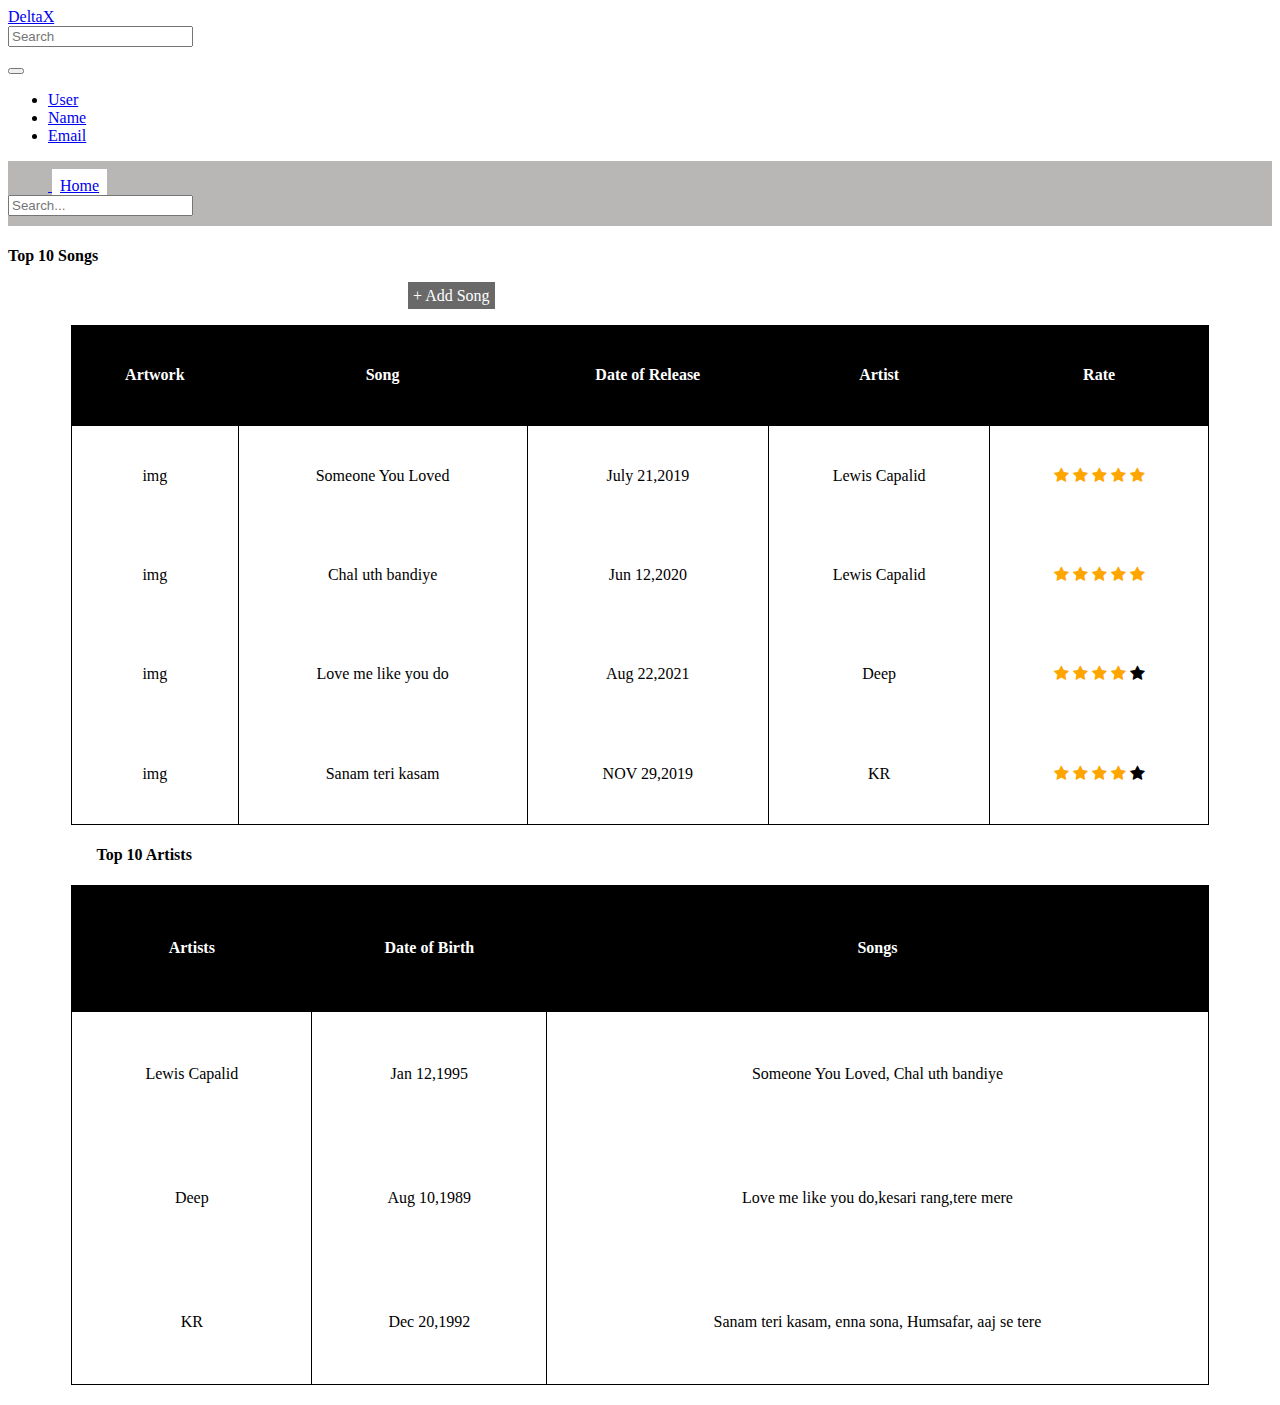
<file: index.html>
<!DOCTYPE html>
<html lang="en">
<head>
    <meta charset="UTF-8">
    <meta http-equiv="X-UA-Compatible" content="IE=edge">
    <meta name="viewport" content="width=\, initial-scale=1.0">
    <link rel="stylesheet" type="text/css" href="CSS/style.css" />
    <!-- CSS only -->
<link href="https://cdn.jsdelivr.net/npm/bootstrap@5.2.0-beta1/dist/css/bootstrap.min.css" rel="stylesheet" integrity="sha384-0evHe/X+R7YkIZDRvuzKMRqM+OrBnVFBL6DOitfPri4tjfHxaWutUpFmBp4vmVor" crossorigin="anonymous">
<!-- JavaScript Bundle with Popper -->
<script src="https://cdn.jsdelivr.net/npm/bootstrap@5.2.0-beta1/dist/js/bootstrap.bundle.min.js" integrity="sha384-pprn3073KE6tl6bjs2QrFaJGz5/SUsLqktiwsUTF55Jfv3qYSDhgCecCxMW52nD2" crossorigin="anonymous"></script>
<link rel="stylesheet" href="https://cdnjs.cloudflare.com/ajax/libs/font-awesome/4.7.0/css/font-awesome.min.css">
    <title>Project</title>
</head>
<body>
    <nav class="navbar navbar-expand-xxl navbar-dark bg-dark" aria-label="Seventh navbar example">
        <div class="container-fluid">
          <a class="navbar-brand" href="#">DeltaX</a>
          <form role="search" id="searchbar">
            <input class="form-control" type="search" placeholder="Search" aria-label="Search">
          </form>
          
          <button class="navbar-toggler" type="button" data-bs-toggle="collapse" data-bs-target="#navbarsExampleXxl" aria-controls="navbarsExampleXxl" aria-expanded="false" aria-label="Toggle navigation">
            <span class="navbar-toggler-icon"></span>
          </button>
          
          <div class="collapse navbar-collapse" id="navbarsExampleXxl">
            <ul class="navbar-nav me-auto mb-2 mb-xl-0">
              <li class="nav-item">
                <a class="nav-link active" aria-current="page" href="#">User</a>
              </li>
              <li class="nav-item">
                <a class="nav-link" href="#">Name</a>
              </li>
              <li class="nav-item">
                <a class="nav-link" href="#">Email</a>
              </li>
              
              
            </ul>
            <!-- <form role="search">
              <input class="form-control" type="search" placeholder="Search" aria-label="Search">
            </form> -->
          </div>
        </div>
      </nav>


      <div class="sechead">
      <header class="py-3 mb-4 border-bottom">
        <div class="container d-flex flex-wrap justify-content-center">
          <a href="/" class="d-flex align-items-center mb-3 mb-lg-0 me-lg-auto text-dark text-decoration-none">
            <svg class="bi me-2" width="40" height="32"><use xlink:href="#bootstrap"/></svg>
            <span class="fs-4">Home</span>
          </a>
          <form class="col-12 col-lg-auto mb-3 mb-lg-0" role="search">
            <input type="search" class="form-control" placeholder="Search..." aria-label="Search">
          </form>
        </div>
      </header>
    </div>
    

   <!-- Body Start -->


    <div class="threesec">
        <div class="container">
        <div class="row">
        <div class="col-md-6">
          <div class="topsong">
            <h4>Top 10 Songs</h4>
           </div>
        </div>

        <div class="col-md-6 skills-bar">
         <div  class="aaddsong">
           <!-- <button type="button"style="background-color:#696969;color:white;padding-bottom: 5px;" > <a href="file:///F:/DeltaX_project/sec.html"style="background-color:#696969;color:white;padding-bottom: 5px;text-decoration: none;">+ Add Song</a></button> -->
           <a href="http://localhost/All_project/DeltaX_project/sec.html"style="background-color:#696969;color:white;padding: 5px;text-decoration:none;">+ Add Song</a>
         </div>
        </div>

        </div>
        </div>
    </div>



    <!-- table top 10 singer -->



    <table style=" border: 1px solid black;
    border-collapse: collapse;">
		
		<tr style="border:1px solid black;border-collapse: collapse;text-align: center;">
			<th>Artwork</th>
			<th>Song</th>
			<th>Date of Release</th>
            <th>Artist</th>
            <th>Rate</th>
		</tr>
		<tr>
			<td>img</td>
			<td>Someone You Loved</td>
			<td>July 21,2019</td>
            <td>Lewis Capalid</td>
            <td>
                <span class="fa fa-star checked"></span>
                <span class="fa fa-star checked"></span>
                <span class="fa fa-star checked"></span>
                <span class="fa fa-star checked"></span>
                <span class="fa fa-star checked"></span>
            </td>
            
		</tr>

        <tr>
			<td>img</td>
			<td>Chal uth bandiye</td>
			<td>Jun 12,2020</td>
            <td>Lewis Capalid</td>
            <td>
                <span class="fa fa-star checked"></span>
                <span class="fa fa-star checked"></span>
                <span class="fa fa-star checked"></span>
                <span class="fa fa-star checked"></span>
                <span class="fa fa-star checked"></span>
            </td>
            
		</tr>

        <tr>
			<td>img</td>
			<td>Love me like you do</td>
			<td>Aug 22,2021</td>
            <td>Deep</td>
            <td>
                <span class="fa fa-star checked"></span>
                <span class="fa fa-star checked"></span>
                <span class="fa fa-star checked"></span>
                <span class="fa fa-star checked"></span>
                <span class="fa fa-star"></span>
            </td>
        </tr>

        <tr>
			<td>img</td>
			<td>Sanam teri kasam</td>
			<td>NOV 29,2019</td>
            <td>KR</td>
            <td>
                <span class="fa fa-star checked"></span>
                <span class="fa fa-star checked"></span>
                <span class="fa fa-star checked"></span>
                <span class="fa fa-star checked"></span>
                <span class="fa fa-star"></span>
            </td>
        </tr>

		
	</table>



    <!-- Top 10 Artists -->



      <div class="topatrists">
        <h4>Top 10 Artists</h4>
       </div>
    
    <table style=" border: 1px solid black;
       border-collapse: collapse;">
           
           <tr style="border:1px solid black;border-collapse: collapse;text-align: center;">
               <th>Artists</th>
               <th>Date of Birth</th>
               <th>Songs</th>
              
           </tr>
           <tr>
               <td>Lewis Capalid</td>
               <td>Jan 12,1995</td>
               <td>Someone You Loved, Chal uth bandiye</td>
              
               
           </tr>
           <tr>
               <td>Deep</td>
               <td>Aug 10,1989</td>
               <td>Love me like you do,kesari rang,tere mere</td>
               
           </tr>
   
           <tr>
               <td>KR</td>
               <td>Dec 20,1992</td>
               <td>Sanam teri kasam, enna sona, Humsafar, aaj se tere</td>
           </tr>
   
    </table>
    
        
    
</body>
</html>
</file>
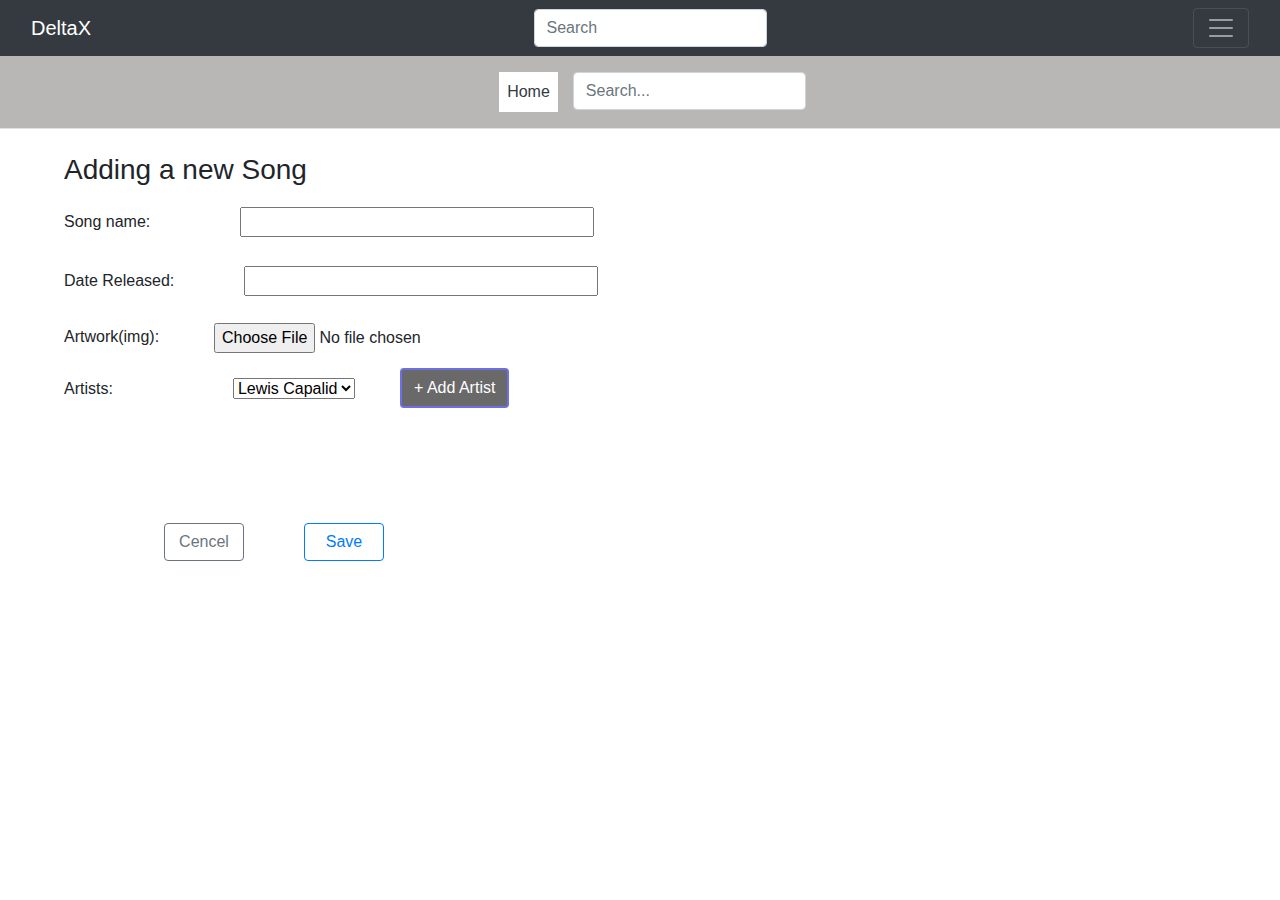
<file: sec.html>
<!DOCTYPE html>
<html lang="en">
<head>
    <meta charset="UTF-8">
    <meta http-equiv="X-UA-Compatible" content="IE=edge">
    <meta name="viewport" content="width=device-width, initial-scale=1.0">
    <link rel="stylesheet" type="text/css" href="CSS/style.css" />
    <!-- CSS only -->
<link href="https://cdn.jsdelivr.net/npm/bootstrap@5.2.0-beta1/dist/css/bootstrap.min.css" rel="stylesheet" integrity="sha384-0evHe/X+R7YkIZDRvuzKMRqM+OrBnVFBL6DOitfPri4tjfHxaWutUpFmBp4vmVor" crossorigin="anonymous">
<!-- JavaScript Bundle with Popper -->
<script src="https://cdn.jsdelivr.net/npm/bootstrap@5.2.0-beta1/dist/js/bootstrap.bundle.min.js" integrity="sha384-pprn3073KE6tl6bjs2QrFaJGz5/SUsLqktiwsUTF55Jfv3qYSDhgCecCxMW52nD2" crossorigin="anonymous"></script>
<link rel="stylesheet" href="https://cdnjs.cloudflare.com/ajax/libs/font-awesome/4.7.0/css/font-awesome.min.css">
<link rel="stylesheet" href="https://cdn.jsdelivr.net/npm/bootstrap@4.5.3/dist/css/bootstrap.min.css">
<title>SEC_Page</title>
</head>
<body>
    <nav class="navbar navbar-expand-xxl navbar-dark bg-dark" aria-label="Seventh navbar example">
        <div class="container-fluid">
          <a class="navbar-brand" href="#">DeltaX</a>
          <form role="search" id="searchbar">
            <input class="form-control" type="search" placeholder="Search" aria-label="Search">
          </form>
          
          <button class="navbar-toggler" type="button" data-bs-toggle="collapse" data-bs-target="#navbarsExampleXxl" aria-controls="navbarsExampleXxl" aria-expanded="false" aria-label="Toggle navigation">
            <span class="navbar-toggler-icon"></span>
          </button>
          
          <div class="collapse navbar-collapse" id="navbarsExampleXxl">
            <ul class="navbar-nav me-auto mb-2 mb-xl-0">
              <li class="nav-item">
                <a class="nav-link active" aria-current="page" href="#">Home</a>
              </li>
              <li class="nav-item">
                <a class="nav-link" href="#">About</a>
              </li>
              
              
            </ul>
            <!-- <form role="search">
              <input class="form-control" type="search" placeholder="Search" aria-label="Search">
            </form> -->
          </div>
        </div>
      </nav>


      <div class="sechead">
      <header class="py-3 mb-4 border-bottom">
        <div class="container d-flex flex-wrap justify-content-center">
          <a href="/" class="d-flex align-items-center mb-3 mb-lg-0 me-lg-auto text-dark text-decoration-none">
            <svg class="bi me-2" width="40" height="32"><use xlink:href="#bootstrap"/></svg>
            <span class="fs-4">Home</span>
          </a>
          <form class="col-12 col-lg-auto mb-3 mb-lg-0" role="search">
            <input type="search" class="form-control" placeholder="Search..." aria-label="Search">
          </form>
        </div>
      </header>
    </div>
    
  <div class="addnew">
      <h3>Adding a new Song</h3>
  </div>

  <div class="addsongform">
  <form action="song.php" method="post" class="form-example">
    <div class="form-example">
      <label for="sname">Song name: </label>
      <input type="text" name="sname" id="sname" required style="margin-left: 80px;" size="35" value="">
    </div>
    <br>

    <div class="form-example">
      <label for="datereleased">Date Released: </label>
       <input type="datereleased" name="datereleased" id="datereleased" required style="margin-left: 60px;" size="35" value="">
    </div>
    <br>
    
    <div class="form-example">
        <label for="imgart" >Artwork(img):</label>
       <input type="file" id="imgart" name="imgart" accept="image/*"label="Upload img" style="margin-left: 150px;margin-top: -34px;" value="">
    </div>
    <br>

    <div class="form-example">
        <label for="artistsname"  >Artists:</label>
        <select name="artistsname"style="margin-left: 110px;"id="artistsname" >
            <option  value="Lewis Capalid">Lewis Capalid</option>
            <option value="Deep">Deep</option>
            <option value="KR">KR</option>
            <option value="Arijit singh">Arijit singh</option>
           </select>
        </div>
    <br>

    <div class="form-example" >
        <button type="reset" class="btn btn-outline-secondary"style="width: 80px;margin-left:100px;margin-top:90px;">Cencel</button>
      <button class="btn btn-outline-primary"style="width: 80px;margin-left:60px;margin-top:90px;"type="submit" value="save">Save</button>
    </div>
  </form>
  </div>



  <button style="background-color: #696969;margin-left: 400px;margin-top:-390px;border:2px solid rgb(110, 110, 231);"type="button" class="btn btn-success" data-toggle="modal" data-target="#myModal">+ Add Artist</button>
           <!-- Modal -->
            <div class="modal" id="myModal">
                <div class="modal-dialog">
                    <div class="modal-content">
     
                        <!-- Modal header -->
                        <div class="modal-header">
                            <h4 class="modal-title">Add Artist</h4>
                            <button type="button" class="close" data-dismiss="modal">&times;</button>
                        </div>
     
                        <!-- Modal body -->
                        <div class="modal-body">
                            <form action="artists.php" method="post" class="form-example-artist">
                                <div class="form-example-artist">
                                  <label for="arname">Artist name: </label>
                                  <input type="text" name="arname" id="arname"  required style="margin-left: 45px;" size="20" value="">
                                </div>
                                <br>
                            
                                <div class="form-example-artist">
                                  <label for="dateofbirth">Date of Birth: </label>
                                   <input type="date" name="dateofbirth" id="dateofbirth" required style="margin-left: 38px;" size="20" value="">
                                </div>
                                <br>
                                
                                <div class="form-example">
                                    <label for="bio" >Bio:</label>
                                    <input type="text" name="bio" id="bio" required style="margin-left: 105px;" size="25" value="">
                                  </div>
                                <br>

                                
                            <button type="reset" class="btn btn-outline-secondary"style="width: 80px;margin-left:100px;">Cencel</button>
                            <button class="btn btn-outline-primary"style="width: 80px;margin-left:50px;"type="submit" value="save">Done</button>
                            </form>
                        </div>
                     </div>
                </div>
            </div>
         
        

 
  




  <script src="https://code.jquery.com/jquery-3.5.1.slim.min.js"></script>
  <script src="https://cdn.jsdelivr.net/npm/bootstrap@4.5.3/dist/js/bootstrap.bundle.min.js"></script>
</body>
</html>
</file>
<file: CSS/style.css>
<!-----NavigationBar----->
{
	margin: 0;
	padding:0; 
}
.bd-placeholder-img {
    font-size: 1.125rem;
    text-anchor: middle;
    -webkit-user-select: none;
    -moz-user-select: none;
    user-select: none;
  }

  @media (min-width: 768px) {
    .bd-placeholder-img-lg {
      font-size: 3.5rem;
    }
  }

  .b-example-divider {
    height: 3rem;
    background-color: rgba(0, 0, 0, .1);
    border: solid rgba(0, 0, 0, .15);
    border-width: 1px 0;
    box-shadow: inset 0 .5em 1.5em rgba(0, 0, 0, .1), inset 0 .125em .5em rgba(0, 0, 0, .15);
  }

  .b-example-vr {
    flex-shrink: 0;
    width: 1.5rem;
    height: 100vh;
  }

  .bi {
    vertical-align: -.125em;
    fill: currentColor;
  }

  .nav-scroller {
    position: relative;
    z-index: 2;
    height: 2.75rem;
    overflow-y: hidden;
  }

  .nav-scroller .nav {
    display: flex;
    flex-wrap: nowrap;
    padding-bottom: 1rem;
    margin-top: -1px;
    overflow-x: auto;
    text-align: center;
    white-space: nowrap;
    -webkit-overflow-scrolling: touch;
  }
 .sechead {
     background-color: rgb(185, 182, 182);
    
 }
 .fs-4
 {
     background-color: white;
     padding: 8px;
 }
 .aaddsong
 {
    margin-left: 400px;
 }
 .threesec
 {
     place-content: end space-between;
 }

 


 table{
     height: 500px;
     width: 90%;
     margin-left: 5%;
     border: 1px solid black;
        border-collapse: collapse;
        margin-top: 20px;
        margin-bottom: 20px;
        
 }
td{
        padding: 20px;
        border-right: 1px solid black;
        border-collapse: collapse;
        text-align: center;
    }
     
    th {
        padding: 20px;
        /* text-align: center; */
        border-right: 1px solid black;
        border-bottom:1px solid black;
		border-collapse: collapse;
        color:white;
        background-color:black;
    }
.checked {
    color: orange;
  }
  .topatrists
  {
      margin-top:20px;
      margin-left: 7%;
      font-style: bold;
      font-weight: 15px;
      color: black;
  }
  form.form-example {
    display: table;
}

div.form-example {
    display: table-row;
}

label, input {
    display: table-cell;
    margin-bottom: 10px;
}

label {
    padding-right: 10px;
}
.addnew
{
    margin-left: 5%;
    margin-bottom: 20px;;
    
}
.form-example
{
    margin-left: 5%;
    margin-bottom: 10px;;
}
</file>
